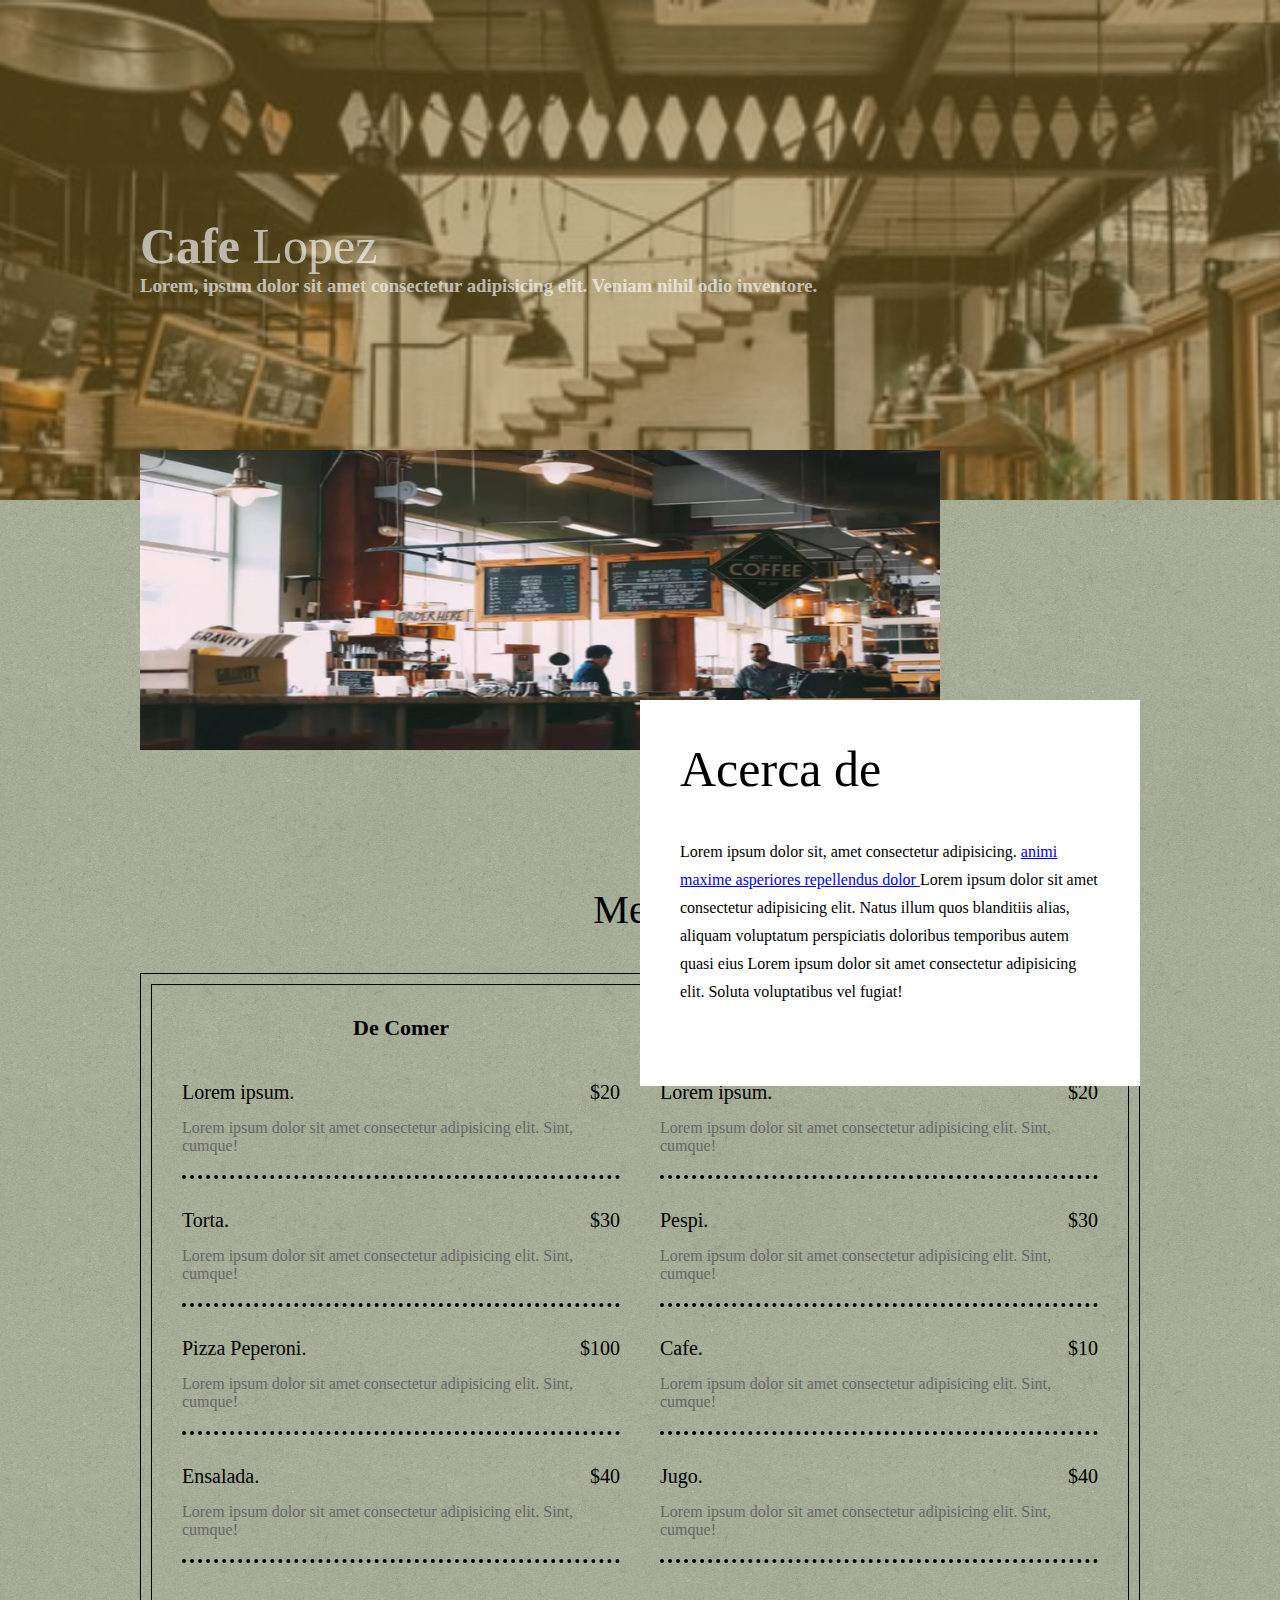
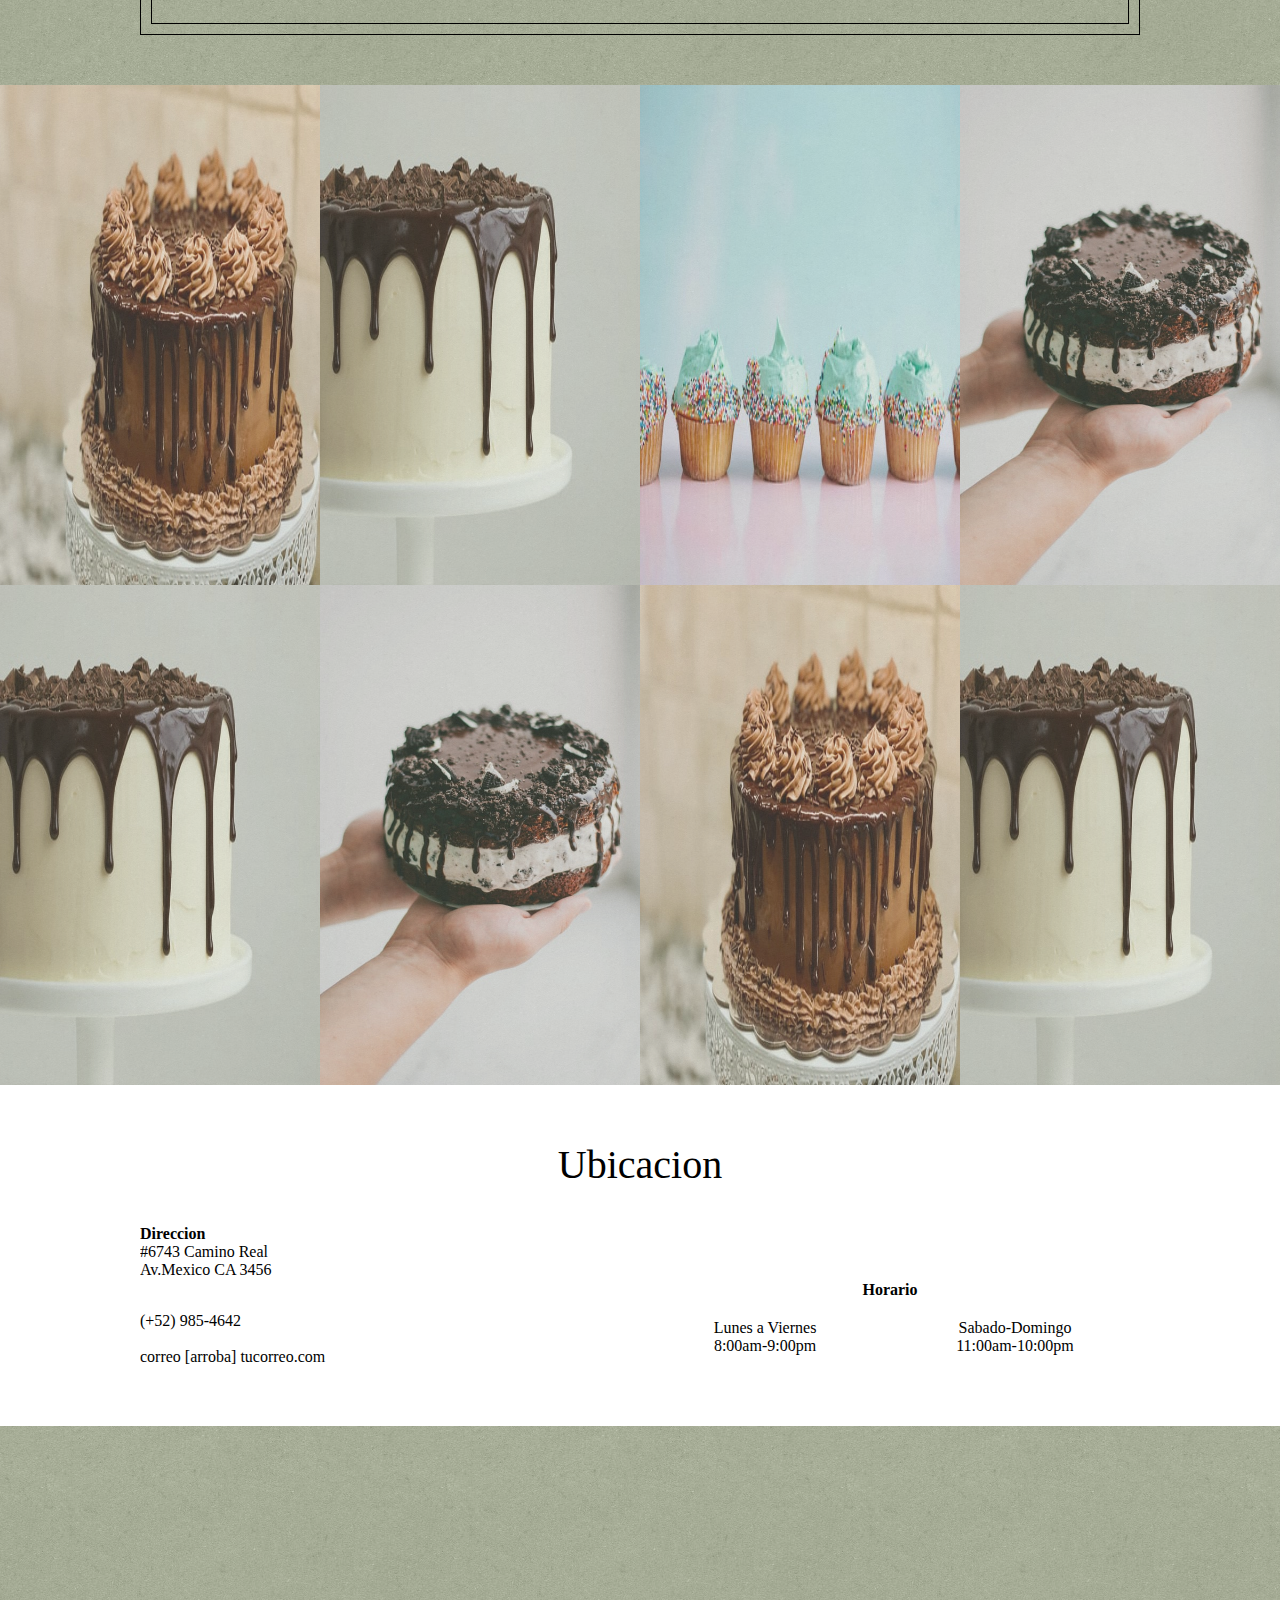
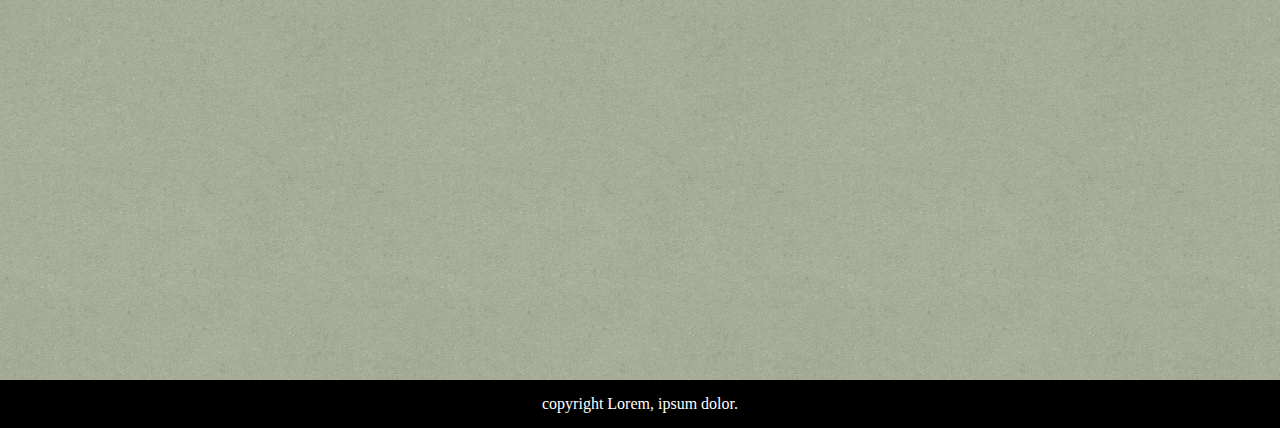
<file: index.html>
<!DOCTYPE html>
<html lang="es">
<head>
    <meta charset="UTF-8">
    <meta name="viewport" content="width=device-width, initial-scale=1.0">
    <title>Cafe Lopez</title>
    <link href="https://fonts.googleapis.com/css2?family=Montserrat:ital@1&display=swap" rel="stylesheet">   
     <link rel="stylesheet" href="CSS/estilos.css">
     <script src="js/jquery.js"></script>
</head>
<body>
   <header>
<div class="contenedor">
    <nav class="menu">
        <a href="#acerca-de" id="btn-acerca-de">Acerca de</a>
        <a href="#platillos" id="btn-menu">Menu</a>
        <a href="#galeria" id="btn-galeria">Galeria</a>
        <a href="#ubicacion" id=" btn-ubicacion">Ubicacion</a>
    </nav>
<div class="textos">
    <h1 class="nombre">Cafe<span> Lopez</span></h1>
    <h3>Lorem, ipsum dolor sit amet consectetur adipisicing elit. Veniam nihil odio inventore.</h3>
</div>
</div>
   </header> 

<section class="main">
    <section class="acerca-de" id="acerca-de">
<div class="contenedor">
<div class="foto">
    <img src="img/Captura2.PNG" width="1000" height="300"  alt="">
</div>
<article>
            
        
    <h3>Acerca de</h3>
    <p>Lorem ipsum dolor sit, amet consectetur adipisicing. <a href="#"> animi maxime asperiores repellendus dolor </a>Lorem ipsum dolor sit amet consectetur adipisicing elit. Natus illum quos blanditiis alias, aliquam voluptatum perspiciatis doloribus temporibus autem quasi eius Lorem ipsum dolor sit amet consectetur adipisicing elit. Soluta voluptatibus vel fugiat!</p>



    

</article>
</div>
</section>

<section class="menu">
<div class="contenedor">
    <h3 class="titulo" id="platillos">Menu</h3>
    <div class="contenedor-menu">
        <div class="contenedor-menu2">
            <article>
                <p class="categoria" >De Comer</p>
                <div class="platillo">
                    <p class="nombre" >Lorem ipsum.</p>
                    <p class="precio" >$20</p>
                    <p class="descripcion" > Lorem ipsum dolor sit amet consectetur adipisicing elit. Sint, cumque!</p>
                </div>
                <div class="platillo">
                    <p class="nombre" >Torta.</p>
                    <p class="precio" >$30</p>
                    <p class="descripcion" > Lorem ipsum dolor sit amet consectetur adipisicing elit. Sint, cumque!</p>
                </div>
                <div class="platillo">
                    <p class="nombre" >Pizza Peperoni.</p>
                    <p class="precio" >$100</p>
                    <p class="descripcion" > Lorem ipsum dolor sit amet consectetur adipisicing elit. Sint, cumque!</p>
                </div>
                <div class="platillo">
                    <p class="nombre" >Ensalada.</p>
                    <p class="precio" >$40</p>
                    <p class="descripcion" > Lorem ipsum dolor sit amet consectetur adipisicing elit. Sint, cumque!</p>
                </div>
            </article>
<!-------------------------------------------------------------------------------------------------------->
<article>
    <p class="categoria" >De Tomar</p>
    <div class="platillo">
        <p class="nombre" >Lorem ipsum.</p>
        <p class="precio" >$20</p>
        <p class="descripcion" > Lorem ipsum dolor sit amet consectetur adipisicing elit. Sint, cumque!</p>
    </div>
    <div class="platillo">
        <p class="nombre" >Pespi.</p>
        <p class="precio" >$30</p>
        <p class="descripcion" > Lorem ipsum dolor sit amet consectetur adipisicing elit. Sint, cumque!</p>
    </div>
    <div class="platillo">
        <p class="nombre" >Cafe.</p>
        <p class="precio" >$10</p>
        <p class="descripcion" > Lorem ipsum dolor sit amet consectetur adipisicing elit. Sint, cumque!</p>
    </div>
    <div class="platillo">
        <p class="nombre" >Jugo.</p>
        <p class="precio" >$40</p>
        <p class="descripcion" > Lorem ipsum dolor sit amet consectetur adipisicing elit. Sint, cumque!</p>
    </div>
</article>

        </div>        
    </div>
</section>

<section class="galeria" id="galeria">

    <div class="foto">
        <img src="img/p1.jpg"   width="500" height="500" alt="">
    </div><div class="foto" >
        <img src="img/p2.jpg" width="500" height="500" alt="">
    </div><div class="foto">
        <img src="img/p3.jpg" width="500" height="500" alt="">
    </div><div class="foto">
        <img src="img/p4.jpg" width="500" height="500" alt="">
    </div><div class="foto">
        <img src="img/p2.jpg" width="500" height="500" alt="">
    </div><div class="foto">
        <img src="img/p4.jpg" width="500" height="500" alt="">
    </div><div class="foto">
        <img src="img/p1.jpg" width="500" height="500" alt="">
    </div><div class="foto">
        <img src="img/p2.jpg" width="500" height="500" alt="">
    </div>

</section>


<section class="ubicacion" id="ubicacion">
    <div class="contenedor">
        <h3 class="titulo">Ubicacion</h3>
        <div class="direccion">
            <h4>Direccion</h4>
            <p class="calle"> #6743 Camino Real <br/> Av.Mexico CA 3456</p>
            <br/>
            <p class="Telefono">(+52) 985-4642</p>
            <br/>
            <p class="Correo">correo [arroba] tucorreo.com </p>
        </div>
        <br/><br/>
        <div class="horarios">
            <h4>Horario</h4>
            <p class="entre-semana">Lunes a Viernes <br/> 8:00am-9:00pm</p>
            
            <p class="finde-semana">Sabado-Domingo <br/> 11:00am-10:00pm</p>

        </div>
    </div>
</section>

<section class="mapa">
    <iframe src="https://www.google.com/maps/embed?pb=!1m18!1m12!1m3!1d3382.6654516760905!2d-103.39245692120392!3d20.65287068479407!2m3!1f0!2f0!3f0!3m2!1i1024!2i768!4f13.1!3m3!1m2!1s0x8428adda52a12dc7%3A0x66b2b6476a097dd9!2sThe%20Westin%20Guadalajara!5e0!3m2!1ses-419!2smx!4v1595995273913!5m2!1ses-419!2smx" width="1600" height="550" frameborder="0" style="border:0;" allowfullscreen="" aria-hidden="false" tabindex="0"></iframe>
</section>

<!-- <section class="menu" ></section>
    <section class="galeria" id="galeria"></section>
    <section class="ubicacion" id="ubicacion"></section>--> 

</section>   

<footer>
    <div class="contenedor">
        <div class="copyright">

            <p>copyright Lorem, ipsum dolor. </p>
        </div>
    </div>
</footer>
<script src="js/efectos.js"></script>
<script src="js/parallax.js"></script>


</body>
</html>
</file>
<file: CSS/estilos.css>
*{
        margin: 0;
        padding: 0;
        -webkit-box-sizing: border-box;
        -moz-box-sizing: border-box;
        box-sizing: border-box;
    }
    /*  body{
        font-family: 'Open Sans', sans-serif;
        font-size: 16px;
        background-color: #1f2405;
        color: black;
    }
    */
   
   
    .contenedor{
        margin: auto;
        width: 90%;
        max-width: 1000px;
overflow: hidden;    }
/*-------------------------------------HEADER----------------------------------*/
header{
width: 100%;
background: url('../img/Captura.PNG');
background-size: cover;
background-attachment: fixed;
background-position: center 0;

}

header .contenedor
{
    position: relative;
    height: 700px;
}
header .menu{
    width: 100%;
    text-align: right;
}
header .menu a{
    color: white;
    font-size: 20px;
    font-weight: 300;
    display: inline-block;
    margin: 40px 20px;
    text-decoration: none;
    position: relative;
}
header .menu a:hover{
text-decoration: underline;}

header .textos{
    width: 100%;
    color: #fff;
    position: absolute;
    top: 50%;
    margin-top: -52px;
}
header .textos .nombre{
    font-size: 50px;
    font-weight: 600;
}
header .textos .nombre span{
    font-weight: 300;

}
header .textos .h3 {
    font-size: 50px;
    font-weight: 600;
    font-family: Arial, Helvetica, sans-serif;
}
/*---------------------------------------------------------------------------------------------------*/
/*---------------------------------------------------------------------------------------------------*/
.main{
    background: url('../img/green_cup.png');
    background-repeat: repeat;
}



   
        /*----------------------*/
        header{
        width: 100%;
        background: url('../img/Captura.PNG') #281a0c;
        background-size: cover;
        background-attachment: fixed;
        background-position: center 0;
        
        }
        header .contenedor
        {
            position: relative;
            height: 500px;
        }
        header .menu{
            width: 100%;
            text-align: right;
        }
        header .menu a{
            color: white;
            font-size: 20px;
            font-weight: 300;
            display: inline-block;
            margin: 40px 20px;
            text-decoration: none;
        }
        header .menu a:hover{
        text-decoration: underline;}
        
        header .textos{
            width: 100%;
            color: #fff;
            position: absolute;
            top: 50%;
            margin-top: -50px;
        }
        header .textos .nombre{
            font-size: 50px;
            font-weight: 600;
        }
        header .textos .nombre span{
            font-weight: 300;
        
        }
        header .textos .h3 {
            font-size: 25px;
            font-weight: 300;
font-style: italic;        }
        /*---------------------------------------------*/
        /*---------------------------------------------*/
        /*---------------------------------------------*/
        /*---------------------------------------------*/
        /*---------------------------------------------*/
        .main{
            background: url('../img/green_cup.png');
            background-repeat: repeat;
        }
        .main .acerca-de .contenedor{
        overflow: visible;
        position: relative;
        }
        .main .acerca-de .foto{
            width: 80%;
            position: absolute;
            left: 0;
            top: -50px;
            z-index: 0;
            box-sizing:  0px 0px 15px rgba(0,0,0, .35);
        }
        .main .acerca-de .foto img{
                vertical-align: top;
                width: 100%;
        }
        .main .acerca-de article{
                background: #fff;
                padding: 40px;
                width: 50%;
                position: relative;
                top: 200px;
                z-index: 1;
                float: right;
                box-sizing:  0px 0px 15px rgba(0,0,0, .35);
                
        }
        .main .acerca-de article h3{
font-size: 50px;
font-weight: 300;
margin-bottom: 40px;

        }
        .main .acerca-de article p { line-height: 28px;
                margin-bottom: 40px;
        }
                .main .menu{
                        padding-top: 70px;
                        margin-bottom: 50px;
                }
.main .menu .titulo{
        font-size: 40px;
        font-weight: 300;
        text-align: center;
        margin-bottom: 40px;
}
                .main .menu .contenedor-menu{
                        border: 1px solid black;
                        background: transparent;
                        padding: 10px;
                        overflow: hidden;
                }
                .main .menu .contenedor-menu2{
                        border: 1px solid black;
                        background: transparent;
                        padding: 10px;
                        overflow: hidden;}

                        .main .menu article{
                                width: 50%;
                                float: left;
                                padding: 20px;
                        }
.main .menu .categoria{
font-size: 22px;
font-weight: 700;
margin-bottom: 40px;
text-align: center;
}

.main .menu .platillo{
       margin-bottom: 30px;
       padding-bottom: 20px;
       border-bottom: 4px dotted #000;
       overflow: hidden;
}
.main .menu .nombre{
        font-size: 20px;
        margin-bottom: 15px;
        float: left;
}
.main .menu .precio{
        font-size: 20px;
        margin-bottom: 15px;
        float: right;
}
.main .menu .descripcion{
        font-size: 16px;
        color: #676767;
        clear: both;
}
.main .galeria{
        overflow: hidden;
}
.main .galeria .foto{
        width: 25%;
        float: left;
}
.main .galeria .foto img{
width: 100%;
vertical-align: top;
opacity: .7;
}
.main .galeria .foto img:hover{
        opacity: 4;
        -webkit-transition: all  .3s ease   ;
        -o-transition: all  .3s ease ;
        transition: all .3s ease  ;
}
.main .ubicacion{
background: #fff;
padding: 60px 0;
overflow: hidden;
}
.main .ubicacion .titulo{
        text-align: center;
        font-size: 40px;
        line-height: 40px;
        font-weight: 300;
        margin-bottom: 40px;
}
.main .ubicacion .direccion{
        float: left;
        width: 50%;
        text-align: left;
}
.main .ubicacion .horarios{
        float: right;
        width: 50%;
        text-align: right;
        overflow: hidden;
}
.main .ubicacion .direccion .calle{
        margin-bottom: 15px ;
}
.main .ubicacion .horarios h4{
text-align: center;
margin: 20px;
}
.main .ubicacion .horarios .entre-semana{
        width: 50%;
        float: left;
        text-align: center;
}
.main .ubicacion .horarios .finde-semana{

        width: 50%;
        float: right;
        text-align: center;
}
.main .mapa{
        width: 100%;
        overflow: hidden;
}
.main .mapa iframe{
        width: 100%;
        max-height: 600px;
}
footer{
        background: black;
}
footer .copyright{
        text-align: center;
        padding: 15px;
        color: white;
}

/*----------MEDIAQUIERIS*/
@media screen and (max-width: 800px){
        header .contenedor{
                position: static;
                height: auto;
        }
        header .textos{
                position: static;
                margin: 100px 0;
        }
        header .menu{
                text-align: center;
        }
        header .menu a{
margin: 10px 20px;        
}

header .textos .nombre{
        font-size: 30px;

}
header .textos  .h3{
        font-size: 18px;
}
main .acerca-de .foto{
        width: 100%;
        position: relative;
                margin: auto;
}
.main .acerca-de article{
        background: #fff;
        padding: 10px;
        width: 50%;
        position: relative;
        top: -50px;
        z-index: 1;
        float: right;
        box-sizing:  0px 0px 15px rgba(0,0,0, .35);
        
}
.main .acerca-de article h3{
font-size: 30px;
font-weight: 150;
margin-bottom: 20px;

}
.main .acerca-de article p { line-height: 28px;
        margin-bottom: 30px;
}
        .main .menu{
                padding-top: 70px;
                margin-bottom: 50px;
        }
.main .menu{
        padding-top: 100px;
}
.main .menu article{
        width: 100%;
}
.main .galeria .foto{
        width: 50%;
}
.main .mapa{
        width: 80%;
        margin: auto;
}
@media screen and (max-width: 400px){
        .main .acerca-de article h3{
                font-size: 34px;
                margin-bottom: 10px;
        }
         .main .menu article .nombre,  .main .menu article .nombre{
font-size: 16px;
line-height: 16px;
         }
         .main .ubicacion .direccion{
                 margin-bottom: 15px;
         }
         .main .ubicacion .direccion ,  .main .ubicacion .horarios{
                 width: 100%;
                 text-align: center;
         }
}
}
</file>
